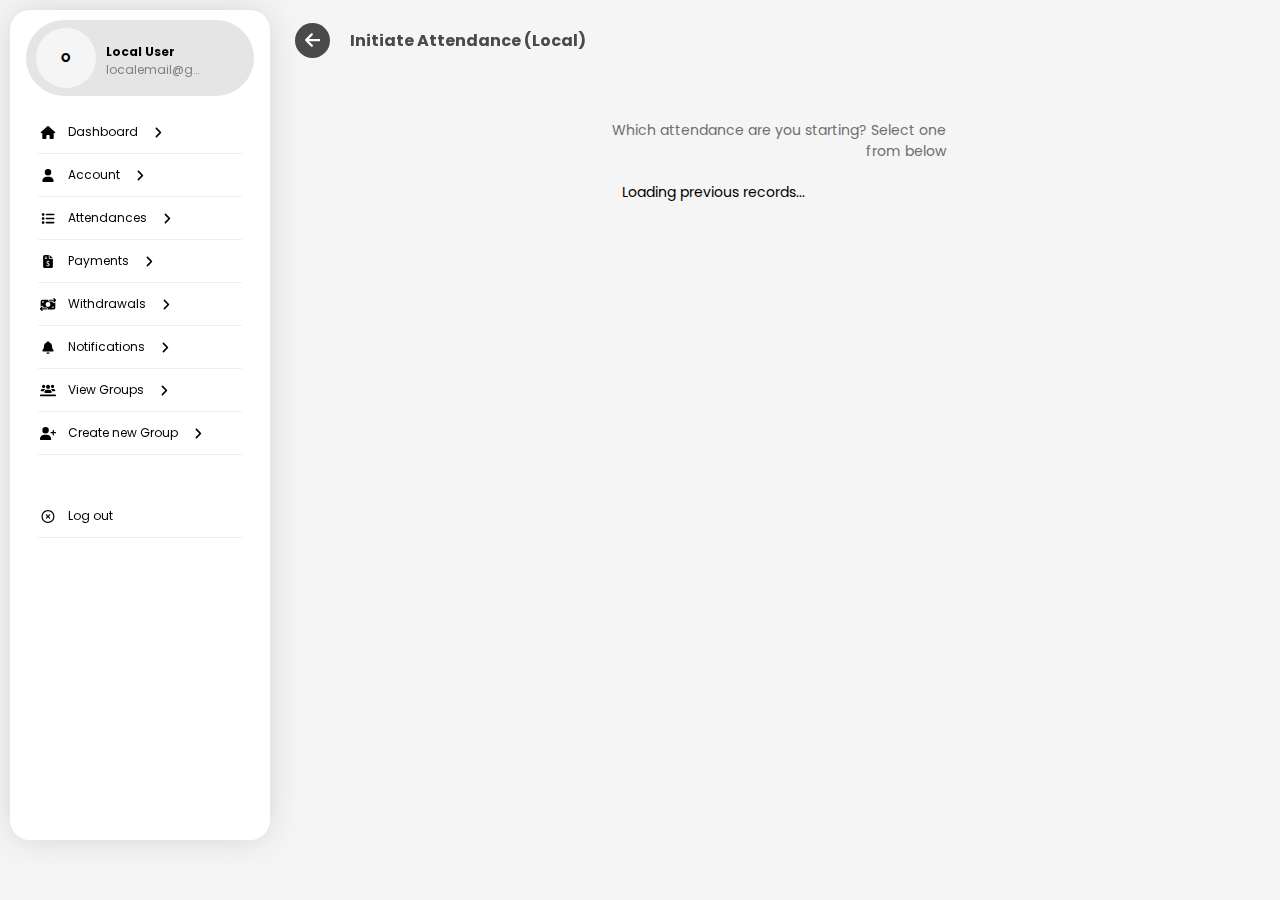
<file: assets/static/initiateattendance.html>
<!DOCTYPE html>
<html lang="en">
<head>
    <meta charset="UTF-8">
    <meta http-equiv="X-UA-Compatible" content="IE=edge">
    <meta name="viewport" content="width=device-width, initial-scale=1.0">

    <title>Initiate Attendance</title>
    <script src="../static/locals/general/script/jquery.js"></script>
    <link rel="stylesheet" href="../static/locals/general/css/utils.css">

    <link rel="stylesheet" href="../static/locals/attendance_data/css/style.css">
    <link rel="stylesheet" href="../static/locals/account/css/style.css">
    <link rel="stylesheet" href="../static/locals/dashboard/css/style.css">

    <link rel="stylesheet" href="../static/locals/createchannel/css/style.css">

</head>
<body>
    <div class="popalertBox">
        <style>
            .popalertBox{
                position: fixed;
                width: 100vw;
                bottom: 60px;
                display: none;
                z-index: 220;
            }
            .popalertBox .mypop{
                width: max-content;
                max-width: 90%;
                margin: 0px auto;
                padding: 10px 20px;
                border-radius: 10px;
                background-color: #343434;
                transition: opacity 0.3s ease-in;
                color: white;
                font-weight: normal;
                font-family: 'Roboto Condensed', sans-serif;
                font-size: 14px;
                letter-spacing: 0.5px;
                opacity:1;
            }
        </style>
        <div class="mypop"></div>
        <script>
            function popAlert(text, live_on){
                $(".popalertBox").css('display', 'block');
                $(".popalertBox .mypop").css('opacity', '1').html(text);
                if (typeof(popSuper) != 'undefined'){
                    clearTimeout(popSuper)
                }
               

                if (!live_on){
                    
                    popSuper = setTimeout(() => {
                        $(".popalertBox .mypop").css('opacity', '0');
                        setTimeout(() => {
                            $(".popalertBox").css('display', 'none');
                        }, 400);
                    }, 2000);
                }else{
                    let obj = {
                        kill:()=>{
                            $(".popalertBox .mypop").css('opacity', '0');
                            $(".popalertBox").css('display', 'none');
                        },
                        text:(text)=>{
                            $(".popalertBox .mypop").css('opacity', '1').html(text);
                        }
                    }
                    return obj
                }
            }
        </script>
    </div>

    <div class="alertsuper" id="alertsuper" style="display: none;">
        <div class="alertbox">
            <div class="head">head</div>
            <div class="text">Text</div>
            <div class="but-hold">
                <div class="actions negative" >Cancel</div>
                <div class="actions positive">Proceed</div>
            </div>
        </div>
        <style>
            .alertsuper{
                position: fixed;
                top: 0px;
                left: 0px;
                z-index: 10;
                width: 100%;
                height: 100vh;                   
                display: flex;
                flex-direction: column;
                justify-content: center;
                backdrop-filter: blur(10px) 
            }

            .alertbox{      
                position: relative;
                top: -5%;              
                width: 80%;
                padding: 10px;
                margin: 0px auto;
                max-height: 70vh;
                overflow-y: scroll;
                max-width: 300px;
                border-radius: 10px;
                box-shadow: 0px 0px 36px -12px grey;
                background-color: #f5f5f5e8;
                backdrop-filter: blur(10px);
            }
            .alertbox .head{
                font-weight: bold;
                text-align: center;
                padding: 10px 0px;
                border-bottom: 1px solid grey;
            }    
            .alertbox .text{
                padding: 20px 10px;
                font-size: 15px;
            }
            .alertbox .but-hold{
                display: flex;
                justify-content: space-around;
            }
            .alertbox .but-hold > :nth-child(n){
                padding: 10px;
                cursor: pointer;
                font-size: 13px;
                font-weight: bold;
                background-color: #f5f5f542;
                border-radius: 10px;
            }
        </style>
        <script>
            function confirmChoice(data){
                // data = {
                    //     head:"Headtect",
                    //     text:text,
                    //     postiveCallback:func,
                    //     negativeCallback:func
                // }
                
                $("#alertsuper").css({"display":'flex'});
                $("#alertsuper .head").text(data.head);
                $("#alertsuper .text").html(data.text);
                
                $("#alertsuper .actions").unbind("click");
                $("#alertsuper .positive").click(() => {
                    $("#alertsuper").css({"display":'none'});
                    data.positiveCallback()
                });
                $("#alertsuper .negative").click(function(){
                    $("#alertsuper").css({"display":'none'});
                    data.negativeCallback();                    
                });
            }
        </script>
    </div>  

    <div class="profileEdit-super dataCollect"   id="dataCollect" style="display: none;">
        <div class="profileEdit">
            <div class="head">Edit Profile</div>
            <div class="head-text"> amet eius at temporibus obcaecati porro deserunt!</div>

            <div class="entries-hold">
                <div class="entries">
                    <div class="">Password</div>
                    <input type="text" value="" placeholder="Enter New Password">
                    <div class="collect_floater">
                        <div class="cf_entry">Entry 1</div>
                        <div class="cf_entry">Entry 1</div>
                    </div>
                </div>
                <div class="entries">
                    <div class="">Password</div>
                    <input type="text" value="" placeholder="Enter New Password">
                </div>
                <div class="entries">
                    <div class="">Password</div>
                    <input type="text" value="" placeholder="Enter New Password">
                </div>
            </div>


            <div class="action">
                <div class="cancel">Cancel</div>
                <div class="proceed">Proceed</div>
            </div>
        </div>
        <style>
            .dataCollect.profileEdit-super{
                position: fixed;
                top: 0px;
                left: 0px;
                z-index: 5;
                width: 100%;
                height: 100vh;
                padding: 20px 0;
                overflow-y: scroll;
                display: flex;
                justify-content: center;
                flex-direction: column;
                backdrop-filter: blur(10px);
            }
            .dataCollect .profileEdit{
                position: relative;
                margin: 20px 0;
                align-self: center;
                width: 80%;
                padding: 15px;
                margin: 0px auto;
                max-width: 300px;
                border-radius: 10px;
                box-shadow: 0px 0px 36px -12px grey;
                background-color: #f5f5f5;
            }
            .dataCollect .entries{
                margin: 10px 0;
                position: relative;
            }
            .dataCollect .entries .keyname{
                padding: 4px 0;
                font-size: 13px;
            }
            .dataCollect .entries .collect_floater{
                position: absolute;
                top: calc(100% + 10px);
                background-color: white;
                border-radius: 5px;
                padding: 10px;
                width: 100%;
                z-index: 2;
                max-height: 150px;
                overflow-y: scroll;
                box-shadow: 0px 4px 15px -5px #0000009e;
            }
            .dataCollect .entries .collect_floater .cf_entry{
                padding: 5px 10px;
                background-color: whitesmoke;
                border-radius: 3px;
                margin-bottom: 5px;
                font-size: 12px;
            }
            .profileEdit > .head{
                padding-bottom: 5px;
                border-bottom: 1px dashed grey;
            }
            .profileEdit >.head-text{
                padding: 10px 0;
                font-size: 14px;
                color: grey;
            }

            .profileEdit .head{
                text-align: center;
                font-weight: bold;
            }
            .profileEdit .entries-hold{
                padding: 5px 0;
                margin: 10px 0;
                font-size: 14px;
            }
            .profileEdit .entries-hold textarea{
                width: 100%;
                height: 120px;
                padding: 10px;
                border: none;
                outline: none;
                border-radius: 5px;

            }


            .profileEdit .entries-hold .head{
                text-align: left;
                padding: 5px 0;
            }
            .entries-hold input{
                border: none;
                border-radius: 6px;
                background-color: white;
                outline: none;
                padding: 10px;
                width: 100%;
            }
            .entries-hold.last{
                border-top: 1px dashed grey;
                padding-top: 20px;
            }
            .profileEdit .action{
                width: calc(100% - 10px);
                margin: 5px 0;
                color: white;
                cursor: pointer;
                display: flex;
                justify-content: flex-end;
            }
            .profileEdit .action div.cancel{
                background-color: whitesmoke;
                color: black;
            }


            .profileEdit .action > :nth-child(n){
                cursor: pointer;
                padding: 5px;
                font-size: 14px;
                color: black;
                font-weight: bold;
                margin-top: 15px;
                width: 30%;
                text-align: center;
                border-radius: 4px;
            }

        </style>
        <script>
            function dataCollect(data){
                // data = {
                //         entryset:[
                //             {name:"Email", required:true, keyname:"email", 'placeholder':"the placeholder"},
                //             {name:"Name", required:false, keyname:"name"},
                //         ],
                //         positiveCallback:()=>{},
                //         negativeCallback:()=>{},
                //         head:"The head",
                //         headtext:"The freaking text that shoulkd be on the head",

                // }

                let app_str = '';
                for (let i = 0; i < data.entryset.length; i++) {
                    const entry = data.entryset[i];
                    let req = entry.required ? "required" : "non"
                    app_str += `<div class="entries" key="${entry.keyname}" class="${i}" reqstat="${req}">
                        <div class="keyname">${entry.name}</div>
                        <input type="${entry.type}" autocomplete="new-password" placeholder="${entry.placeholder?entry.placeholder:"Enter value here"}">
                    </div>`;
                }

                $("#dataCollect .entries-hold").html(app_str);
                for (let i = 0; i < data.entryset.length; i++) {
                    const entry = data.entryset[i];
                    if (entry.option_pairs){
                        $("#dataCollect .entries[key="+entry.keyname+"] input").on('focus', function(){
                            $("#dataCollect .entries[key="+entry.keyname+"]").append()
                            collect_bfs("#dataCollect .entries[key="+entry.keyname+"]", 
                                        "#dataCollect .entries[key="+entry.keyname+"] input",
                                        entry.option_pairs, null, entry.click_callback
                            )
                        })
                        $("#dataCollect .entries[key="+entry.keyname+"] input").blur(function(){
                            setTimeout(() => {
                                $(".collect_floater").remove()
                            }, 300);
                            
                        })
                    }
                }
                $("#dataCollect").css({display:"flex"});
                $("#dataCollect .profileEdit > .head").html(data.head);

                if (data.headtext){
                    $("#dataCollect .profileEdit > .head-text").html(data.headtext).css("display", "block");
                }else{
                    $("#dataCollect .profileEdit > .head-text").text("").css("display", "none");
                }
                $("#dataCollect .action > div").unbind("click");
                $("#dataCollect .proceed").click(() => {
                    let isnotin = false;
                    let isnotin_name = '';
                    let retData = {}
                    $("#dataCollect .entries").each(function(){
                        let rqd_val = $(this).find("input").val();

                        if ($(this).attr("reqstat") == 'required'){
                            if (!isnotin){
                                isnotin = rqd_val == "";
                                isnotin_name =  $(this).find(".keyname").text()
                            }
                        }
                        retData[$(this).attr("key")] = rqd_val

                    });
                    if (isnotin){
                        popAlert(isnotin_name + " is required!");
                        return
                    }
                    $("#dataCollect").css({display:"none"});
                    data.positiveCallback(retData);
                });
                $("#dataCollect .cancel").click(function(){
                    $("#dataCollect").css({display:"none"});
                    data.negativeCallback();
                })

            }
            
            function collect_bfs(parent, collector, pairs, _default, click_callback){  //COLLECTOR'S BUILD FLOAT AND SEARCH FUNC.
                //THIS WILL BUILD THE ELEMENT OBJECT WITH "PAIRS" AND LOAD IT UP IN THE "PARENT"
                //_default is the key:value pair for when the search text is not found
                //CLICK CALL BACK IS CALLED WHEN ANY SEARCH RESULT IS CLICKED
                if (!_default){
                    _default = {"text":""}
                }
                let str = `<div class="collect_floater">
                    ${Object.keys(pairs).map(key=>{
                        return `<div class="cf_entry normal" key="${key}">${key}</div>`
                    }).join("")}
                    ${`<div class="cf_entry default" style="display:none">${_default['text']}</div>`}
                </div>`;
                $(parent).append(str)
                
                let searchFunc = (text)=>{
                    var rgxp = new RegExp(text, "gi");
                    let found = false;
                    Object.keys(pairs).map(function(key){
                        let ktxt =  key+ " - "+ pairs[key]
                        if (ktxt.match(rgxp) !== null){
                            found = true
                            $(`.collect_floater .cf_entry[key='${key}']`).css("display", "block");
                        }else{
                            $(`.collect_floater .cf_entry[key='${key}']`).css("display", "none");
                        }
                    });
                    if (!found){
                        //IF NOTHING IS FOUND, IT WILL hide the pallet
                        $(`.collect_floater`).css("display", "none");
                    }else{
                        $(`.collect_floater`).css("display", "block");
                    }
                }
                //REMOVE ALL LISTENING FUNCTION
                $(collector).unbind('input')
                //LISTEN FOR WHEN AN INPUT WILL BE MADE IN THE INPUT BOX
                $(collector).on('input', function() {
                    let text = $(this).val()        
                    $(collector).attr("key", "_null_");
                    searchFunc(text);
                });
                searchFunc($(collector).val())
                
                $(".collect_floater .cf_entry.normal").click(function(){
                    //THIS IS TO REMOVE THE FLOAT WHEN A CHILD IS CLICKED
                    let key = $(this).attr('key');
                    let val = $(this).text();
                    $(collector).val(val).attr("key", key);
                    $(parent + " .collect_floater").remove()
                    click_callback(val)
                })
                $(".collect_floater .cf_entry.default").click(function(){
                    _default['callback']();
                    $(parent + " .collect_floater").remove()
                })
                
            }
        </script>
    </div>

    <style>
        
        .sel-items-hold{
            width: 65%;
            margin: 10px auto;
            max-height: 60vh;
            overflow-y: scroll;
        }
        .sel-items{
            text-align: center;
            background-color: #656565;
            border-radius: 5px;
            color: white;
            margin: 10px 0;
            width: 100%;
            font-size: 13px;
            padding: 10px 5px;
        }
        .sel-items span{
            font-size: 11px; 
            color: rgb(241, 241, 241);
        }
        .headtexthold{
            width:70%;
            margin: 20px auto;
            color: #6e6e6e;
            text-align: right;
            font-size: 14px;
        }
        .editbox{
            margin-bottom: 0px;
        }

    </style>

    <section class="inner flex main-content">
        <section class="subhold">
            <!-- Head Nav -->
            <div class="top-nav">
                <div class="arrow c-vert" id="page-back-button">
                    <svg xmlns="http://www.w3.org/2000/svg" viewBox="0 0 448 512"><!--! Font Awesome Pro 6.2.1 by @fontawesome - https://fontawesome.com License - https://fontawesome.com/license (Commercial License) Copyright 2022 Fonticons, Inc. --><path d="M9.4 233.4c-12.5 12.5-12.5 32.8 0 45.3l160 160c12.5 12.5 32.8 12.5 45.3 0s12.5-32.8 0-45.3L109.2 288 416 288c17.7 0 32-14.3 32-32s-14.3-32-32-32l-306.7 0L214.6 118.6c12.5-12.5 12.5-32.8 0-45.3s-32.8-12.5-45.3 0l-160 160z"/></svg>
                </div>
                <span class="c-vert">
                    Initiate Attendance (Local)                    
                </span>      
                <script>$("#page-back-button").click(()=>{history.back()})</script>
            </div>

            <!-- Content -->
            <section class="content-area">
                
                <div class="editsuper">
                    <div class="invitecontrol">
                        <div class="entry reject" style="right: 120px; background-color: red;">Reject</div>
                        <div class="entry accept">Accept</div>    
                        <div class="entry exit" style="top: -73px; background-color: red; bottom: unset;z-index: 100;">Exit Poll</div>    
                        <style>
                            .invitecontrol{
                                width:100%;
                                position: relative;
                            }
                            .invitecontrol .entry{
                                padding: 5px 10px;
                                border-radius: 5px;
                                position: absolute;
                                right: 0px;
                                bottom: 0px;
                                text-align: center;
                                color: white;
                                width: 100px;
                                background-color: green;
                                display: none;
                            }
                        </style>
                    </div>
                    <input id="attendance_code" type="text" style="display: none;" value="attendance_code">

                    
                    <style>
                        .createchannel{
                            display: flex;
                            flex-direction: column;
                            align-items: flex-end;
                            bottom: -90px;
                            justify-content: right;
                            position: absolute;
                            right: 0px;
                            width: 100%;
                            max-width: 320px;
                            background-color: #ddddddde;
                            border-radius: 10px;
                            backdrop-filter: blur(1px);
                            z-index: 2;
                        }
                        .createchannel span{
                            font-size: 14px;
                            font-weight: normal;
                            color: #0d0d2d;
                        }
                        .createchannel span svg{
                            fill: rgb(22 22 79);
                        }
                        .createchannel .hold{
                            margin: 10px auto;
                            box-shadow: unset;
                            background-color:#e0e0e0;
                            cursor:pointer;
                            width: 90%;
                            padding: 7px;
                            max-width: unset;
                            min-width: max-content;
                        }
                        .coverage{
                            width: 100vw;
                            height: 150vh;
                            background-color: rgba(255, 255, 255, 0);
                            position: absolute;
                            left: 0;
                            bottom: -50vh;
                            z-index: 1;
                        }
                        .selector .profileEdit .entries-hold{
                            margin: 0;
                        }
                        .selector .selectmore{
                            max-height: 100px;
                            overflow: scroll;
                        }
                        .selector .recent{
                            margin: 8px 5px;
                            outline: 2px solid gainsboro;
                            border-radius: 2px;
                            background-color: gainsboro;
                            text-align: center;
                            padding: 10px;
                            transition: outline 0.3s ease;
                        }
                        .selector .recent.selected{
                            outline: 2px solid #0d5a0d;
                        }

                        .selector .inputhold{
                            position: relative;
                            margin-top: 4px;
                            overflow: hidden;
                            border-radius: 6px;
                        }
                        .inputhold .addsimple{
                            position: absolute;
                            width: 30px;
                            height: 100%;
                            right: 0;
                            top: 0;
                            text-align: center;
                            cursor: pointer;
                            background-color: rgba(0, 0, 0, 0.493);
                        }
                        .inputhold .addsimple svg{
                            height: 14px;
                            fill: beige;
                        }

                    </style>



                    <div class="reactport" for="InitiateAttendance" id="InitiateAttendance" style="position: relative; margin-bottom: 80px;"></div>
                </div>

            </section>
            
        </section>
    </section>
    <section class="nav-tab c-vert">
        <div class="super-hold">
            <div class="cancel">
                <svg style="height: 15px;" xmlns="http://www.w3.org/2000/svg" viewBox="0 0 320 512"><!--! Font Awesome Pro 6.3.0 by @fontawesome - https://fontawesome.com License - https://fontawesome.com/license (Commercial License) Copyright 2023 Fonticons, Inc. --><path d="M310.6 150.6c12.5-12.5 12.5-32.8 0-45.3s-32.8-12.5-45.3 0L160 210.7 54.6 105.4c-12.5-12.5-32.8-12.5-45.3 0s-12.5 32.8 0 45.3L114.7 256 9.4 361.4c-12.5 12.5-12.5 32.8 0 45.3s32.8 12.5 45.3 0L160 301.3 265.4 406.6c12.5 12.5 32.8 12.5 45.3 0s12.5-32.8 0-45.3L205.3 256 310.6 150.6z"/></svg>                    
            </div>
            <div class="userpack c-vert">
                <!-- <img src="../static/dashboard/img/user.png" alt=""> -->
                <div class="details-hold">
                    <div class="initial-hold c-vert">O</div>
                    <div class="subdet c-vert">
                        <span class="name __to_load c-vert preventOverflow" item="name">Local User</span>
                        <span class="mail __to_load preventOverflow" item="email">localemail@gmail.com</span>
                    </div>
                </div>
            </div>

            <div class="nav-itempack">
                <div class="nav-item" redir="/dashboard">
                    <span class="svghold c-vert">
                        <svg xmlns="http://www.w3.org/2000/svg" height="1em" viewBox="0 0 576 512"><!--! Font Awesome Free 6.4.2 by @fontawesome - https://fontawesome.com License - https://fontawesome.com/license (Commercial License) Copyright 2023 Fonticons, Inc. --><path d="M575.8 255.5c0 18-15 32.1-32 32.1h-32l.7 160.2c0 2.7-.2 5.4-.5 8.1V472c0 22.1-17.9 40-40 40H456c-1.1 0-2.2 0-3.3-.1c-1.4 .1-2.8 .1-4.2 .1H416 392c-22.1 0-40-17.9-40-40V448 384c0-17.7-14.3-32-32-32H256c-17.7 0-32 14.3-32 32v64 24c0 22.1-17.9 40-40 40H160 128.1c-1.5 0-3-.1-4.5-.2c-1.2 .1-2.4 .2-3.6 .2H104c-22.1 0-40-17.9-40-40V360c0-.9 0-1.9 .1-2.8V287.6H32c-18 0-32-14-32-32.1c0-9 3-17 10-24L266.4 8c7-7 15-8 22-8s15 2 21 7L564.8 231.5c8 7 12 15 11 24z"/></svg>                    </span>
                    <span class="ttl">Dashboard</span>
                    <span class="svghold c-vert">
                        <svg  xmlns="http://www.w3.org/2000/svg" viewBox="0 0 256 512"><!--! Font Awesome Pro 6.3.0 by @fontawesome - https://fontawesome.com License - https://fontawesome.com/license (Commercial License) Copyright 2023 Fonticons, Inc. --><path d="M246.6 233.4c12.5 12.5 12.5 32.8 0 45.3l-160 160c-12.5 12.5-32.8 12.5-45.3 0s-12.5-32.8 0-45.3L178.7 256 41.4 118.6c-12.5-12.5-12.5-32.8 0-45.3s32.8-12.5 45.3 0l160 160z"/></svg>
                    </span>
                </div>
                <div class="nav-item" redir="/account">
                    <span class="svghold c-vert">
                        <svg xmlns="http://www.w3.org/2000/svg" height="1em" viewBox="0 0 448 512"><!--! Font Awesome Free 6.4.2 by @fontawesome - https://fontawesome.com License - https://fontawesome.com/license (Commercial License) Copyright 2023 Fonticons, Inc. --><path d="M224 256A128 128 0 1 0 224 0a128 128 0 1 0 0 256zm-45.7 48C79.8 304 0 383.8 0 482.3C0 498.7 13.3 512 29.7 512H418.3c16.4 0 29.7-13.3 29.7-29.7C448 383.8 368.2 304 269.7 304H178.3z"/></svg>
                    </span>
                    <span class="ttl">Account</span>
                    <span class="svghold c-vert">
                        <svg  xmlns="http://www.w3.org/2000/svg" viewBox="0 0 256 512"><!--! Font Awesome Pro 6.3.0 by @fontawesome - https://fontawesome.com License - https://fontawesome.com/license (Commercial License) Copyright 2023 Fonticons, Inc. --><path d="M246.6 233.4c12.5 12.5 12.5 32.8 0 45.3l-160 160c-12.5 12.5-32.8 12.5-45.3 0s-12.5-32.8 0-45.3L178.7 256 41.4 118.6c-12.5-12.5-12.5-32.8 0-45.3s32.8-12.5 45.3 0l160 160z"/></svg>
                    </span>
                </div>
                <div class="nav-item limited" to="member rep" redir="/allattendances">
                    <span class="svghold c-vert">
                        <svg xmlns="http://www.w3.org/2000/svg" viewBox="0 0 512 512"><!--! Font Awesome Pro 6.3.0 by @fontawesome - https://fontawesome.com License - https://fontawesome.com/license (Commercial License) Copyright 2023 Fonticons, Inc. --><path d="M40 48C26.7 48 16 58.7 16 72v48c0 13.3 10.7 24 24 24H88c13.3 0 24-10.7 24-24V72c0-13.3-10.7-24-24-24H40zM192 64c-17.7 0-32 14.3-32 32s14.3 32 32 32H480c17.7 0 32-14.3 32-32s-14.3-32-32-32H192zm0 160c-17.7 0-32 14.3-32 32s14.3 32 32 32H480c17.7 0 32-14.3 32-32s-14.3-32-32-32H192zm0 160c-17.7 0-32 14.3-32 32s14.3 32 32 32H480c17.7 0 32-14.3 32-32s-14.3-32-32-32H192zM16 232v48c0 13.3 10.7 24 24 24H88c13.3 0 24-10.7 24-24V232c0-13.3-10.7-24-24-24H40c-13.3 0-24 10.7-24 24zM40 368c-13.3 0-24 10.7-24 24v48c0 13.3 10.7 24 24 24H88c13.3 0 24-10.7 24-24V392c0-13.3-10.7-24-24-24H40z"/></svg>
                    </span>
                    <span class="ttl">Attendances</span>
                    <span class="svghold c-vert">
                        <svg  xmlns="http://www.w3.org/2000/svg" viewBox="0 0 256 512"><!--! Font Awesome Pro 6.3.0 by @fontawesome - https://fontawesome.com License - https://fontawesome.com/license (Commercial License) Copyright 2023 Fonticons, Inc. --><path d="M246.6 233.4c12.5 12.5 12.5 32.8 0 45.3l-160 160c-12.5 12.5-32.8 12.5-45.3 0s-12.5-32.8 0-45.3L178.7 256 41.4 118.6c-12.5-12.5-12.5-32.8 0-45.3s32.8-12.5 45.3 0l160 160z"/></svg>
                    </span>
                </div>
                <div class="nav-item limited" to="member rep" redir="/allpayments">
                    <span class="svghold c-vert">
                        <svg xmlns="http://www.w3.org/2000/svg" viewBox="0 0 384 512"><!--! Font Awesome Pro 6.3.0 by @fontawesome - https://fontawesome.com License - https://fontawesome.com/license (Commercial License) Copyright 2023 Fonticons, Inc. --><path d="M64 0C28.7 0 0 28.7 0 64V448c0 35.3 28.7 64 64 64H320c35.3 0 64-28.7 64-64V160H256c-17.7 0-32-14.3-32-32V0H64zM256 0V128H384L256 0zM64 80c0-8.8 7.2-16 16-16h64c8.8 0 16 7.2 16 16s-7.2 16-16 16H80c-8.8 0-16-7.2-16-16zm0 64c0-8.8 7.2-16 16-16h64c8.8 0 16 7.2 16 16s-7.2 16-16 16H80c-8.8 0-16-7.2-16-16zm128 72c8.8 0 16 7.2 16 16v17.3c8.5 1.2 16.7 3.1 24.1 5.1c8.5 2.3 13.6 11 11.3 19.6s-11 13.6-19.6 11.3c-11.1-3-22-5.2-32.1-5.3c-8.4-.1-17.4 1.8-23.6 5.5c-5.7 3.4-8.1 7.3-8.1 12.8c0 3.7 1.3 6.5 7.3 10.1c6.9 4.1 16.6 7.1 29.2 10.9l.5 .1 0 0 0 0c11.3 3.4 25.3 7.6 36.3 14.6c12.1 7.6 22.4 19.7 22.7 38.2c.3 19.3-9.6 33.3-22.9 41.6c-7.7 4.8-16.4 7.6-25.1 9.1V440c0 8.8-7.2 16-16 16s-16-7.2-16-16V422.2c-11.2-2.1-21.7-5.7-30.9-8.9l0 0c-2.1-.7-4.2-1.4-6.2-2.1c-8.4-2.8-12.9-11.9-10.1-20.2s11.9-12.9 20.2-10.1c2.5 .8 4.8 1.6 7.1 2.4l0 0 0 0 0 0c13.6 4.6 24.6 8.4 36.3 8.7c9.1 .3 17.9-1.7 23.7-5.3c5.1-3.2 7.9-7.3 7.8-14c-.1-4.6-1.8-7.8-7.7-11.6c-6.8-4.3-16.5-7.4-29-11.2l-1.6-.5 0 0c-11-3.3-24.3-7.3-34.8-13.7c-12-7.2-22.6-18.9-22.7-37.3c-.1-19.4 10.8-32.8 23.8-40.5c7.5-4.4 15.8-7.2 24.1-8.7V232c0-8.8 7.2-16 16-16z"/></svg>
                    </span>
                    <span class="ttl">Payments</span>
                    <span class="svghold c-vert">
                        <svg  xmlns="http://www.w3.org/2000/svg" viewBox="0 0 256 512"><!--! Font Awesome Pro 6.3.0 by @fontawesome - https://fontawesome.com License - https://fontawesome.com/license (Commercial License) Copyright 2023 Fonticons, Inc. --><path d="M246.6 233.4c12.5 12.5 12.5 32.8 0 45.3l-160 160c-12.5 12.5-32.8 12.5-45.3 0s-12.5-32.8 0-45.3L178.7 256 41.4 118.6c-12.5-12.5-12.5-32.8 0-45.3s32.8-12.5 45.3 0l160 160z"/></svg>
                    </span>
                </div>
                <div class="nav-item limited" to="member rep" redir="/withdrawals">
                    <span class="svghold c-vert">
                        <svg xmlns="http://www.w3.org/2000/svg" height="1em" viewBox="0 0 640 512"><!--! Font Awesome Free 6.4.2 by @fontawesome - https://fontawesome.com License - https://fontawesome.com/license (Commercial License) Copyright 2023 Fonticons, Inc. --><path d="M535 41c-9.4-9.4-9.4-24.6 0-33.9s24.6-9.4 33.9 0l64 64c4.5 4.5 7 10.6 7 17s-2.5 12.5-7 17l-64 64c-9.4 9.4-24.6 9.4-33.9 0s-9.4-24.6 0-33.9l23-23L384 112c-13.3 0-24-10.7-24-24s10.7-24 24-24l174.1 0L535 41zM105 377l-23 23L256 400c13.3 0 24 10.7 24 24s-10.7 24-24 24L81.9 448l23 23c9.4 9.4 9.4 24.6 0 33.9s-24.6 9.4-33.9 0L7 441c-4.5-4.5-7-10.6-7-17s2.5-12.5 7-17l64-64c9.4-9.4 24.6-9.4 33.9 0s9.4 24.6 0 33.9zM96 64H337.9c-3.7 7.2-5.9 15.3-5.9 24c0 28.7 23.3 52 52 52l117.4 0c-4 17 .6 35.5 13.8 48.8c20.3 20.3 53.2 20.3 73.5 0L608 169.5V384c0 35.3-28.7 64-64 64H302.1c3.7-7.2 5.9-15.3 5.9-24c0-28.7-23.3-52-52-52l-117.4 0c4-17-.6-35.5-13.8-48.8c-20.3-20.3-53.2-20.3-73.5 0L32 342.5V128c0-35.3 28.7-64 64-64zm64 64H96v64c35.3 0 64-28.7 64-64zM544 320c-35.3 0-64 28.7-64 64h64V320zM320 352a96 96 0 1 0 0-192 96 96 0 1 0 0 192z"/></svg>
                    </span>
                    <span class="ttl">Withdrawals</span>
                    <span class="svghold c-vert">
                        <svg  xmlns="http://www.w3.org/2000/svg" viewBox="0 0 256 512"><!--! Font Awesome Pro 6.3.0 by @fontawesome - https://fontawesome.com License - https://fontawesome.com/license (Commercial License) Copyright 2023 Fonticons, Inc. --><path d="M246.6 233.4c12.5 12.5 12.5 32.8 0 45.3l-160 160c-12.5 12.5-32.8 12.5-45.3 0s-12.5-32.8 0-45.3L178.7 256 41.4 118.6c-12.5-12.5-12.5-32.8 0-45.3s32.8-12.5 45.3 0l160 160z"/></svg>
                    </span>
                </div>
                
                <div class="nav-item" redir="/notifications">
                    <span class="svghold c-vert">
                        <svg xmlns="http://www.w3.org/2000/svg" viewBox="0 0 448 512"><!--! Font Awesome Pro 6.3.0 by @fontawesome - https://fontawesome.com License - https://fontawesome.com/license (Commercial License) Copyright 2023 Fonticons, Inc. --><path d="M224 0c-17.7 0-32 14.3-32 32V51.2C119 66 64 130.6 64 208v18.8c0 47-17.3 92.4-48.5 127.6l-7.4 8.3c-8.4 9.4-10.4 22.9-5.3 34.4S19.4 416 32 416H416c12.6 0 24-7.4 29.2-18.9s3.1-25-5.3-34.4l-7.4-8.3C401.3 319.2 384 273.9 384 226.8V208c0-77.4-55-142-128-156.8V32c0-17.7-14.3-32-32-32zm45.3 493.3c12-12 18.7-28.3 18.7-45.3H224 160c0 17 6.7 33.3 18.7 45.3s28.3 18.7 45.3 18.7s33.3-6.7 45.3-18.7z"/></svg>
                    </span>
                    <span class="ttl">Notifications</span>
                    <span class="svghold c-vert">
                        <svg  xmlns="http://www.w3.org/2000/svg" viewBox="0 0 256 512"><!--! Font Awesome Pro 6.3.0 by @fontawesome - https://fontawesome.com License - https://fontawesome.com/license (Commercial License) Copyright 2023 Fonticons, Inc. --><path d="M246.6 233.4c12.5 12.5 12.5 32.8 0 45.3l-160 160c-12.5 12.5-32.8 12.5-45.3 0s-12.5-32.8 0-45.3L178.7 256 41.4 118.6c-12.5-12.5-12.5-32.8 0-45.3s32.8-12.5 45.3 0l160 160z"/></svg>
                    </span>
                </div>
                <div class="nav-item" redir="/viewgroups">
                    <span class="svghold c-vert">
                        <svg xmlns="http://www.w3.org/2000/svg" viewBox="0 0 640 512"><!--! Font Awesome Pro 6.4.0 by @fontawesome - https://fontawesome.com License - https://fontawesome.com/license (Commercial License) Copyright 2023 Fonticons, Inc. --><path d="M211.2 96a64 64 0 1 0 -128 0 64 64 0 1 0 128 0zM32 256c0 17.7 14.3 32 32 32h85.6c10.1-39.4 38.6-71.5 75.8-86.6c-9.7-6-21.2-9.4-33.4-9.4H96c-35.3 0-64 28.7-64 64zm461.6 32H576c17.7 0 32-14.3 32-32c0-35.3-28.7-64-64-64H448c-11.7 0-22.7 3.1-32.1 8.6c38.1 14.8 67.4 47.3 77.7 87.4zM391.2 226.4c-6.9-1.6-14.2-2.4-21.6-2.4h-96c-8.5 0-16.7 1.1-24.5 3.1c-30.8 8.1-55.6 31.1-66.1 60.9c-3.5 10-5.5 20.8-5.5 32c0 17.7 14.3 32 32 32h224c17.7 0 32-14.3 32-32c0-11.2-1.9-22-5.5-32c-10.8-30.7-36.8-54.2-68.9-61.6zM563.2 96a64 64 0 1 0 -128 0 64 64 0 1 0 128 0zM321.6 192a80 80 0 1 0 0-160 80 80 0 1 0 0 160zM32 416c-17.7 0-32 14.3-32 32s14.3 32 32 32H608c17.7 0 32-14.3 32-32s-14.3-32-32-32H32z"/></svg>
                    </span>
                    <span class="ttl">View Groups</span>
                    <span class="svghold c-vert">
                        <svg  xmlns="http://www.w3.org/2000/svg" viewBox="0 0 256 512"><!--! Font Awesome Pro 6.3.0 by @fontawesome - https://fontawesome.com License - https://fontawesome.com/license (Commercial License) Copyright 2023 Fonticons, Inc. --><path d="M246.6 233.4c12.5 12.5 12.5 32.8 0 45.3l-160 160c-12.5 12.5-32.8 12.5-45.3 0s-12.5-32.8 0-45.3L178.7 256 41.4 118.6c-12.5-12.5-12.5-32.8 0-45.3s32.8-12.5 45.3 0l160 160z"/></svg>
                    </span>
                </div>

                <div class="nav-item" redir="/creategroup">
                    <span class="svghold c-vert">
                        <svg xmlns="http://www.w3.org/2000/svg" viewBox="0 0 640 512"><!--! Font Awesome Pro 6.4.0 by @fontawesome - https://fontawesome.com License - https://fontawesome.com/license (Commercial License) Copyright 2023 Fonticons, Inc. --><path d="M96 128a128 128 0 1 1 256 0A128 128 0 1 1 96 128zM0 482.3C0 383.8 79.8 304 178.3 304h91.4C368.2 304 448 383.8 448 482.3c0 16.4-13.3 29.7-29.7 29.7H29.7C13.3 512 0 498.7 0 482.3zM504 312V248H440c-13.3 0-24-10.7-24-24s10.7-24 24-24h64V136c0-13.3 10.7-24 24-24s24 10.7 24 24v64h64c13.3 0 24 10.7 24 24s-10.7 24-24 24H552v64c0 13.3-10.7 24-24 24s-24-10.7-24-24z"/></svg>
                    </span>
                    <span class="ttl">Create new Group</span>
                    <span class="svghold c-vert">
                        <svg  xmlns="http://www.w3.org/2000/svg" viewBox="0 0 256 512"><!--! Font Awesome Pro 6.3.0 by @fontawesome - https://fontawesome.com License - https://fontawesome.com/license (Commercial License) Copyright 2023 Fonticons, Inc. --><path d="M246.6 233.4c12.5 12.5 12.5 32.8 0 45.3l-160 160c-12.5 12.5-32.8 12.5-45.3 0s-12.5-32.8 0-45.3L178.7 256 41.4 118.6c-12.5-12.5-12.5-32.8 0-45.3s32.8-12.5 45.3 0l160 160z"/></svg>
                    </span>
                </div>
                
            </div>

            <div class="nav-itempack" style="margin-top: 40px">
                <div class="nav-item" id="db-logout">
                    <span class="svghold c-vert">
                        <svg xmlns="http://www.w3.org/2000/svg" viewBox="0 0 512 512"><!--! Font Awesome Pro 6.3.0 by @fontawesome - https://fontawesome.com License - https://fontawesome.com/license (Commercial License) Copyright 2023 Fonticons, Inc. --><path d="M175 175C184.4 165.7 199.6 165.7 208.1 175L255.1 222.1L303 175C312.4 165.7 327.6 165.7 336.1 175C346.3 184.4 346.3 199.6 336.1 208.1L289.9 255.1L336.1 303C346.3 312.4 346.3 327.6 336.1 336.1C327.6 346.3 312.4 346.3 303 336.1L255.1 289.9L208.1 336.1C199.6 346.3 184.4 346.3 175 336.1C165.7 327.6 165.7 312.4 175 303L222.1 255.1L175 208.1C165.7 199.6 165.7 184.4 175 175V175zM512 256C512 397.4 397.4 512 256 512C114.6 512 0 397.4 0 256C0 114.6 114.6 0 256 0C397.4 0 512 114.6 512 256zM256 48C141.1 48 48 141.1 48 256C48 370.9 141.1 464 256 464C370.9 464 464 370.9 464 256C464 141.1 370.9 48 256 48z"/></svg>                            </span>
                    </span>
                    <span class="ttl">Log out</span>
                </div>
            </div>
            
        </div>
        
    </section>
    <script>
        try {
            let requestHandle = (data)=>{
                axios({
                    method: 'POST',
                    url: data['url'],
                    headers: {
                        'Cache-Control': 'no-cache',
                        'Pragma': 'no-cache',
                        "X-CSRFToken" : $("input[name='csrfmiddlewaretoken']").val()
                    },
                    data:data['data']
                })
                .then(response => {
                    data['callback'](response)
                })
                .catch(error => {
                    alert(error)
                    console.error(error)
                })
            }
            $(".search").click(function(){  
                alert("Checking request")
                requestHandle({
                    url:'https://oneklass.oauife.edu.ng/api/open/class/fetch',
                    data:{
                        fetchset:[],
                        fetchpair:{
                            id__gt:0
                        },
                    },
                    callback:(response)=>{
                        alert(response)
                        alert(JSON.stringify(response))
                    },
                })
                
            })

        } catch (error) {
            alert(error)
            
        }
        
    </script>

    <!-- Loads up the side bar data -->
    <script src="../static/locals/general/script/generalscript.js"></script>   
    
    <script src="../static/locals/initiateattendance/script/script.js"></script>
    <script src="../static/locals/builds/attendance/InitiateAttendance.js"></script>
    <script src="../static/locals/general/script/noti_listener.js"></script>
</body>

</html>
</file>
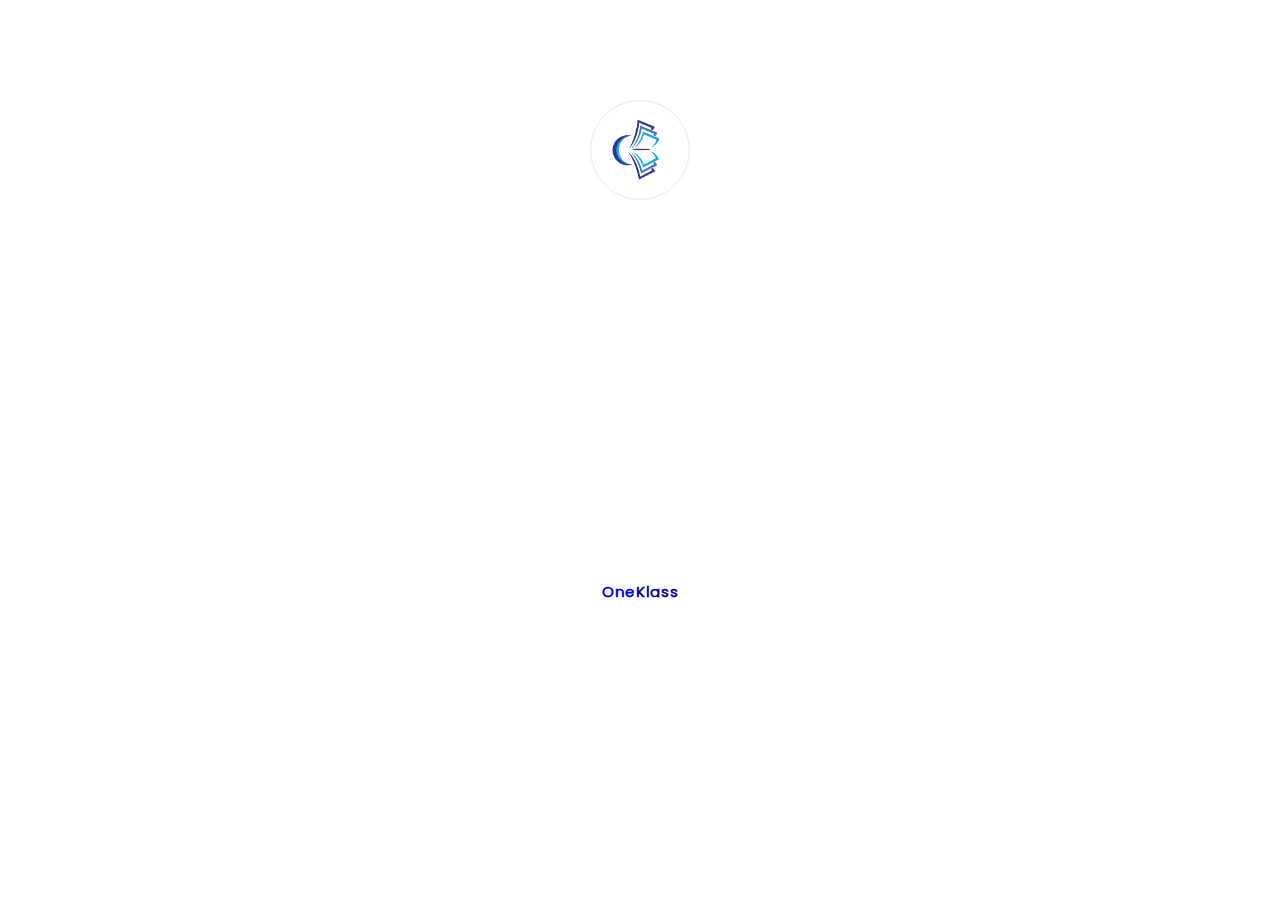
<file: assets/static/splash.html>
<!DOCTYPE html>
<html lang="en">
<head>
    <meta charset="UTF-8">
    <meta name="viewport" content="width=device-width, initial-scale=1.0">
    <title>Splash  </title>
    <link rel="stylesheet" href="../static/locals/splash/style.css">
    <link rel="stylesheet" href="../static/locals/general/css/utils.css">
</head>
<body>
    <div class="logo-hold">
        <div class="logo l2" id="logo2">
            <img src="../static/locals/splash/images/oaulogo.jpg" alt="">
        </div>
        <div class="logo l1" id="logo1">
            <img src="../static/locals/splash/images/oneklass.png" alt="">
        </div>
    </div>
    <div class="super-text-hold">
        <div class="text-hold">
            <div class="text t1" id="t1">One<span>Klass</span></div>
            <div class="text t2" id="t2"><span>@ </span>Obafemi Awolowo University</div>
            <div class="text copyright" id="cpr"> <span>&copy</span> 2023</div>
        </div>
    </div>
    <script>
        setTimeout(() => {
            document.getElementById("t1").style.top = "-50px";
            document.getElementById("t2").style.opacity = "1";
            document.getElementById("cpr").style.opacity = "1";
            document.getElementById("logo1").style.left = "calc(50% - 110px)";
            document.getElementById("logo2").style.left = "calc(50% + 10px)";
            document.getElementById("logo2").style.opacity = "1";
        }, 1500);
        
    </script>
    
</body>
</html>
</file>
<file: assets/static/locals/general/css/utils.css>
/* latin */
  @font-face {
    font-family: 'Poppins';
    font-style: normal;
    font-weight: 400;
    font-display: swap;
    src: url(../fonts/poppins.woff2) format('woff2');
    unicode-range: U+0000-00FF, U+0131, U+0152-0153, U+02BB-02BC, U+02C6, U+02DA, U+02DC, U+0304, U+0308, U+0329, U+2000-206F, U+2074, U+20AC, U+2122, U+2191, U+2193, U+2212, U+2215, U+FEFF, U+FFFD;
  }
  @font-face {
    font-family: 'Roboto Condensed';
    font-style: normal;
    font-weight: 400;
    font-display: swap;
    src: url(../fonts/roboto.woff2) format('woff2');
    unicode-range: U+0000-00FF, U+0131, U+0152-0153, U+02BB-02BC, U+02C6, U+02DA, U+02DC, U+0304, U+0308, U+0329, U+2000-206F, U+2074, U+20AC, U+2122, U+2191, U+2193, U+2212, U+2215, U+FEFF, U+FFFD;
  }
  
  body, *{
    /* font-family: 'Raleway', sans-serif; */
    margin: 0px;
    padding: 0px;
    box-sizing: border-box;
    font-family: "Poppins", sans-serif;
    -webkit-user-select: none; /* Safari */
    -ms-user-select: none; /* IE 10 and IE 11 */
    user-select: none; /* Standard syntax */
    -webkit-tap-highlight-color: rgba(128, 128, 128, 0);
}
.inner {
    width: 100%;
    flex-direction: column;
    align-items: stretch;
    position: relative;
    overflow-x: hidden;
    margin-bottom: 40px;
}
.inner .subhold {
    width: 100%;
    transition: margin-left 0.6s ease;
    position: relative;
}
svg{
    height: 13px;
}
button{
    outline: none;
}

.c-vert{
    display: flex;
    flex-direction: column;
    justify-content: center;
}
.top-nav {
    height: 80px;
    display: flex;
    padding: 25px 10px;
    position: relative;
    z-index: 100;
}
.top-nav .arrow {
    margin: 0 20px 0 10px;
    align-self: center;
    width: 35px;
    height: 35px;
    background-color: #4a4a4a;
    border-radius: 50%;
}
.top-nav .arrow svg{
    height: 18px;
    fill: white;
    display: flex;
    margin: 0px auto;
}
.top-nav span{
    font-size: 16px;
    text-align: center;
    font-weight: bold;
    color:#4a4a4a;
}

.hidescroll::-webkit-scrollbar {
    display: none;
  }
    .preventOverflow{
        white-space: nowrap;
        overflow: hidden;
        text-overflow: ellipsis;
    } 
  
  /* no scrollbar for IE, Edge and Firefox */
  .hidescroll {
    -ms-overflow-style: none;  /* IE and Edge */
    scrollbar-width: none;  /* Firefox */
  }  

  .hide{
    display: none;
  }

  .nocolor-click{
    -webkit-tap-highlight-color: transparent;
  }


  .content-area{
    width: 100%;
  }
  .content-area .reactport{
    width: 100%;
  }

  /* Navigation */
  .nav-tab{
    position:fixed;
    top: 0px;
    opacity: 0;
    left: -100%;
    width: 280px;
    padding: 10px;
    transition: all 0.4s ease-out;
    height: calc(100vh - 50px);
    }
    .nav-tab .super-hold{
        background-color: white;
        width: 100%;
        box-shadow: 0px 0px 34px -4px #cdcdcd;
        border-radius: 20px;
        height: 100%;
        overflow-y: scroll;
        padding: 10px;
        position: relative;
        font-size: 12px;
    }
    .nav-tab .super-hold .cancel{
        position: absolute;
        right: 35px;
        top: 40px;
    }   
    .nav-tab .super-hold .userpack{
        width: 95%;
        margin: 0px auto;
        border-radius: 51px;
        padding: 8px 10px;
        background-color: #e5e5e5;
    }
    .nav-tab .super-hold .userpack .details-hold{
        display: flex;
    }

    .nav-tab .super-hold .userpack .initial-hold{
        height: 60px;
        min-width: 60px;
        background-color: whitesmoke;
        text-align: center;
        border-radius: 100%;
        margin-right: 10px;
        font-weight: bold;
    }
    .nav-tab .super-hold .userpack .subdet{
        width: 100px;
    }

    .nav-tab .super-hold .userpack .name{
        font-weight: bold;
        margin-top: 5px;
    }
    .nav-tab .super-hold .userpack .mail{
        color: grey;
    }
    .nav-tab .super-hold .nav-itempack{
        width: 85%;
        margin: 15px auto 30px auto;
    }
    .nav-tab .super-hold .abs{
        position: absolute;
        bottom: 0px;
        width: calc(100% - 20px);
        color: grey;
    }

    .nav-item{
        cursor:pointer
    }
    .nav-item svg{
        height: 13px;
        fill: inherit;
    }

    .nav-tab .super-hold .nav-item{
        padding: 12px 0;
        border-bottom: 1px solid rgb(238, 238, 238);
        display: flex;
        cursor:pointer;
    }
    .nav-tab .super-hold .nav-item .svghold{
        width: 20px;
    }
    
    .nav-tab .super-hold .nav-item > :nth-child(n){
        margin-right: 10px;
    }


    .foot{
      background-color: whitesmoke;
      position: fixed;
      bottom: 0px;
      border-top: 1px solid #c9c9c9;
      width: 100%;
      height: 50px;
      z-index: 11;
  }
  .foot .icon-flex{
      display: flex;
      flex-wrap:wrap;
      align-items: center;
      padding:10px;
      justify-content:space-around
  }

  .foot .icon-flex .s-hold{
      padding: 7px 15px;
      border-radius: 10px;
  }

  .icon-flex svg{
      width: 1.5rem;
      fill: grey;
  }
  .icon-flex ._attendance{
      position: relative;
  }
  .icon-flex ._attendance .notice{
      position: absolute;
      height: 10px;
      display: none;
      width: 10px;
      border-radius: 50%;
      top: 0;
      right: calc(50% - 14px);
      animation-name: opacity_switch;
      animation-duration: 1s;
      background-color: red;
      animation-iteration-count: 5;
  }
  @keyframes opacity_switch {
      0%   {opacity:0;}
      50%   {opacity:1;}
      100% {opacity:0;}
  }

  @media screen and (min-width: 600px) {
    section.nav-tab{
        opacity: 1;
        display: block;
        left: 0;
        right: unset;
        width: 280px;
        padding: 10px;
    }
    .inner .subhold {
        width: calc(100% - 275px) !important;
        margin-left: 275px;
    }
    .nav-tab .cancel{
        display: none;
    }
    
  }

  .loader {
    border: 2px solid #f3f3f3;
    border-radius: 50%;
    border-top: 2px solid #3498db;
    width: 10px;
    position: absolute;
    height: 10px;
    margin: 3px 1px;
    -webkit-animation: spin 2s linear infinite;
    animation: spin 2s linear infinite;
  }
  
  /* Safari */
  @-webkit-keyframes spin {
    0% { -webkit-transform: rotate(0deg); }
    100% { -webkit-transform: rotate(360deg); }
  }
  
  @keyframes spin {
    0% { transform: rotate(0deg); }
    100% { transform: rotate(360deg); }
  }

/* THIS LOADER HANDLES THE RECTANGULAR LOADING  */
._loader { 
    width: 150px;
    aspect-ratio: 1;
    --c: no-repeat linear-gradient(#d6d6d6 0 0);
    background: 
        var(--c) 0%   100%,
        var(--c) 50%  100%,
        var(--c) 100% 100%;
    animation: l2 1s infinite linear;
}
@keyframes l2 {
    0%  {background-size: 20% 100%,20% 100%,20% 100%}
    20% {background-size: 20% 60% ,20% 100%,20% 100%}
    40% {background-size: 20% 80% ,20% 60% ,20% 100%}
    60% {background-size: 20% 100%,20% 80% ,20% 60% }
    80% {background-size: 20% 100%,20% 100%,20% 80% }
    100%{background-size: 20% 100%,20% 100%,20% 100%}
}
</file>
<file: assets/static/locals/attendance_data/css/style.css>
body{
    background-color: whitesmoke;
}
.nameBar{
    padding: 10px 0px ;
    font-weight: bold;
    font-size: 14px;
    margin: 0px auto;
}
.normalwidth{
    width: 90% !important;
    margin: 0px auto !important;
}
.providerSelectBox{
    position: relative;
    margin: 10px 0px;
}
.ddhold{
    position: relative;
    width: 100%;
    height: 65px;
    cursor: pointer;
    border: 2px solid #d7d7d7;
    display: flex;
    z-index: 2;
    font-weight: bold;
    position: relative;
    font-size: 13px;
    flex-direction: column;
    text-align: center;
    border-radius: 10px 0;
    margin: 0px auto;
    justify-content: center;
}
.ddhold > span:nth-child(2){
    position: absolute;
    right: 9%;
    width: 30px;
    height: 30px;
    border-radius: 100%;
    background-color: #3c3c3c;
    box-shadow: 0px 1px 20px -1px grey;
}
.ddhold > span > i{
    transform: rotateZ(90deg);
}
.dropdownwrap{
    position: absolute;
    width: 100%;
    left: 5%;
    top: calc(100% + 6px);
    display: flex;
    justify-content: center;
}
.dropdown{
    width: 100%;
    height: 0px;
    border-radius: 20px;
    margin: 0px auto;
    position: relative;
    z-index: 3;
    transition: height 0.2s ease-in;
    box-shadow: 0px 1px 3px grey;
    max-height: 200px;
    overflow: auto;
    display: block;
    background-color: white;
}
.dropdown .dditem{
    text-align: center;
    width: 80%;
    font-size: 14px;
    padding: 15px 10px;
    border: 1px dashed #d3d3d3;
    border-radius: 5px;
    margin: 10px auto;
    cursor: pointer;
}      
.dropdown .dditem.selected{
    border:1px dashed rgb(44, 44, 44);
}    
.dropdown .dditem > span{
    font-style: italic;
}

.filterer span{
    text-align: center;
    background-color: #3c3c3c;
    margin: auto 0;
    height: max-content;
    width: max-content;
    letter-spacing: 1px;
    border-radius: 5px;
    box-shadow: 0px 0px 10px -2px grey;
    color: white;
    padding: 3px 10px;
    font-size: 14px;
    cursor: pointer;
}        


.selecteditems-hold{
    height: max-content;
    width: 100%;
    display: flex;
    flex-wrap: wrap;
    margin: 10px 0;
}
.selecteditems-hold .selecteditems{
    padding: 10px;
    background-color: grey;
    border-radius: 20px;
    margin: 5px;
    display: flex;
    color: white;
    font-size: 14px;
}
.selecteditems-hold .selecteditems :nth-child(n){
    display: flex;
    justify-content: center;
    flex-direction: column;
    margin: 0px 5px;
}


.namesuper input{
    width: 20px;
    height: 20px;
    accent-color: rgb(61, 61, 61);
}
.namesuper .pack-label{
    margin: 10px 0;
    display: flex;
}
.namesuper .pack-label > :nth-child(n){
    align-self: center;
    margin: 0 10px;
}

.nameBar{
    display: block;
    font-size: 16px;
    font-weight: bold;
}

.gentable-super{
    height: 2px;
    width: 100%;
    margin: 0px auto;
    background-color: #e2e2e2;
    justify-content: center;
    display: flex;
    margin-top: 60px;
    margin-bottom: 60px;
}
.gentable{
    position: relative;
    padding: 0px 10px;
    background-color: grey;
    border-radius: 5px;
    top: -20px;
    display: flex;
    box-shadow: 0px 0px 20px 1px grey;
    height: 40px;
    justify-content: center;
    max-width: 200px;
    cursor: pointer;
}
.gentable > :nth-child(n){
    align-self: center;
    color: white;
    fill: white;
    font-size: 14px;
    margin: 0px 5px;
}

.data-container{
    overflow-x: scroll;
}
.data-container .data-super-hold{
    box-shadow: 0px 0px 12px -2px grey;
    margin: 30px 10px;
    border-radius: 10px;
}

.data-container canvas{
    display: block;
}

.chart-super-hold{
    width: 100%;
    overflow-x: scroll;
}
.data-super-hold .chartBio{
    padding: 15px;
    max-width: 700px;
}

.data-super-hold .head{
    font-size: 16px;
    font-weight: bold;
}
.data-super-hold .bio{
    color: grey;
    font-size: 13px;
    padding: 20px;
}
.data-super-hold .bio .table-specific{
    margin: 10px 0;
    padding: 3px 10px;
    border-left: 2px solid red;
    color: #252525;
}
.data-super-hold .action-hold{
    display: flex;
    justify-content: space-between;
}
.data-super-hold .action-hold .loaders{
    display: flex;
}

.data-super-hold .download{
    background-color: #5f5f5f;
    padding: 8px 10px;
    border-radius: 5px;
    margin-left: 20px;
    box-shadow: 0px 0px 21px -6px grey;
    cursor: pointer;
    color: white;
    font-size: 13px;
    width: max-content;
}



.data-chart{
    width: 100%;
    min-width: 600px;
}
.data-chart canvas{
    min-width: 600px;
    max-width: 700px;
    display: block;
    margin: 0 auto;
    width: 700px;
    height: 350px;
}
.table-super{
    display: grid;
    /* grid-template-columns: repeat(2, max-content) ; */
    min-width: max-content;
    width: calc(100% - 30px);
    gap: 1px;
    background-color: #e4e4e4;
    padding: 1px;
    margin: 15px;
    font-size: 14px;
}
.table-super .table-item{
    background-color: white;
    text-align: center;
    padding: 10px;
    position: relative;
}
.table-item.b__name{
    text-align: left;
}
.table-super .table-item.is_head{
    font-weight: bold;
    color: #3c3c3c;
}

.table-super .table-item .time{
    color: grey;
    font-size: 12px;
    width: 100%;
    position: absolute;
    left: 0;
    bottom: 0;
}

.table-super .is_head{
    display: flex;
    flex-direction: column;
    justify-content: flex-end;
}
.table-super .datetime{
    position: relative;
    height: 200px;
}
.table-super .datetime .dt-lv1{
    position: absolute;
    transform: rotate(-90deg);
    bottom: 40px;
    height: max-content;
    display: flex;
    width: calc(100% - 20px);
    justify-content: flex-start;
}
.table-super .datetime .dt-lv1 div{
    min-width: max-content;
}
</file>
<file: assets/static/locals/account/css/style.css>
/* Googlefont Poppins CDN Link */
@import url('https://fonts.googleapis.com/css2?family=Poppins:wght@200;300;400;500;600;700&display=swap');



*{
    box-sizing: border-box;
    margin: 0;
    padding: 0;
    text-decoration: none;
    font-family: 'Poppins', sans-serif;
}

svg{
    height: 17px;
    fill: #102870;
}

:root {
    --Big-font: ;

}

body{
    width: 100%;
    max-height: 100vh;
    background-color: whitesmoke;
}



/* So on to the classes of the web version, Note: All these classes have 'DESKTOP' starting them for clarity */



@media screen and (max-width: 3767px) {

    /* Box-Icon for all the icons generally on the page */
    box-icon {
        fill: rgb(3, 42, 94);
    }

    
    main{
        margin: 0px auto;
        max-width: 767px;
        width: 100%;
        position: relative;
        top: -10px;
    }

    .navigation {
        display: flex;
        justify-content: space-between;
        padding: 10px 0px;
        margin: 10px auto;
        width: 90%;        
    }

    /* Profil CSS */

    #UserProfile .data-container .data-super-hold{
        box-shadow: none !important;
        margin-top: 15px;
        background-color: #ebebeb;
    }
    .profile-super{
        width: unset;
        margin: 20px 10px;
        background-color: #ebebeb;
        /* box-shadow: 0px 0px 20px -2px grey; */
        border-radius:10px;
        padding: 10px;
    }
    .profile {
        display: flex;
        justify-content: flex-start;
        padding: 10px;
    }
    .profile .image-hold{
        width: 100px;
        height: 100px;
        text-align: center;
        border-radius: 100%;
        font-size: 20px;
        background-color: gainsboro;
        font-weight: bold;
    }

   .profile-photo {
        width: 120px;
        border-radius: 50%;
        object-fit: cover;
    }
    
    .profile-content {
        justify-content: center;
        flex-wrap: nowrap;
        padding: 10px 0px;
        box-sizing: border-box;
        flex-basis: 60%;
        margin-left: 20px;
        align-items: center;
    }
    .profile-content h2 {
        padding: 5px 0px;
        font-size: 18px;
        width: 100%;
        text-align: left;
    }
    .profile-content p {
        width: 100%;
        text-align: left;
    }
    

    .contact {
        display: block;
        color: grey;
        font-size: 13px;
        margin-left: 20px;
    }
    .contact svg{
        fill: grey;
        height: 15px;
    }
  

   .contact-container  {
        align-items: center;
        justify-content: flex-start;
        display: flex;
        padding: 5px 10px;
        font-size: 13px;
    }

    .contact div box-icon {
        fill:  rgb(3, 42, 94);
        margin: 10px;
        align-items: center;
    }
    .number-mail {
        margin-left: 30px;
    }
    /* Wallet and Orders Section */
    

    div.class_data{
        width: unset;
        background-color: #ebebeb;
        border-radius: 10px;
        padding: 10px;
        margin: 20px 10px;
        display: flex;
        flex-direction: column;
    }
    .class_data .head{
        font-size: 15px;
        font-weight: bold;
        padding: 8px 10px 0;
    }
    .class_data.others div.Flex{
        margin-top: 5px;
    }
    .class_data .leave{
        align-self: flex-end;
        display: flex;
        font-size: 14px;
        width: max-content;
        padding: 5px 10px;
        color: red;
        background-color: #ffeded;
        fill: red;
        border-radius: 5px;
        cursor: pointer;
    }
    .class_data .leave > :nth-child(n){
        align-self: center;
        padding: 0;
    }
    .class_data .name{
        padding: 10px;
        font-size: 15px;
        color: grey;
        text-align: left;
    }
    .class_data .name.udl{        
        border-bottom: 1px dashed;
        margin-bottom: 20px;
    }
    .right{
        text-align: right;
    }




    .class_data .leave .icon svg{
        fill: red;
    }
    .class_data .leave .icon{
        margin: 5px 10px ;
    }



    /* 5TH SECTION CONTAINING OTHER ITEMS BREFORE THE LOG OUT BUTTON */
    .others{
        width: 90%;
        padding: 5px 0px;
        margin: 10px auto 0px;
        font-size: 25px;
    }
    .others .Flex {
        padding: 5px 10px;
        box-shadow: rgb(209, 209, 209);
        cursor: pointer;
        color: #102870;
        margin-top: 10px;
        display: flex;
        justify-content: flex-start;
        align-items: center;
    }
    .others .Flex .icon box-icon {
        margin: 10px;
    align-items: center;
    }
    .others .Flex .content {
        font-size: 15px;
        font-weight: 50px;
    }
    /* LOG OUT */
    div.log-out.Flex {
        margin-top: 30px;
        margin-bottom: 30px;
        box-shadow: 0px 0px 10px -2px grey;
        border-radius: 9px;
        justify-content: center;
    }
    div.log-out.Flex > :nth-child(n){
        padding: 0;
    }


    .log-out svg {
        transform: rotate(180deg);
    }  

}
    
@media screen and (max-width: 360px) {
    .profile-content h2 {
        padding: 5px 0px;
        font-size: 16px;
        margin-top: 20px;
    }

}

/* Additional */
div.process-pack .process-hold{
    background-color: white;
}
div.process-hold .process-proceed{
    background-color: whitesmoke;
}
.unsigned{
    padding: 0px;
    margin: 20px auto;
    width: unset;
    margin-top: 40px;
    display: block !important;
}

.unsigned.show{
    display: block;
}

.unsigned > div.head{ 
    font-size: 18px;
    margin-left: 8px;
}

.unsigned .head{ 
    font-weight: bold;
    margin: 10px 0;
    font-size: 15px;
}

.for-instructor{
    margin-top: 20px;
}
.for-instructor > .head{
    font-weight: bold;
    font-size: 18px;
    padding: 10px 0;
    width: 90%;
    text-align: right;
    margin: 0px auto;
}
.process-pack{
    padding: 0px;
}
.process-pack .process-hold{
    background-color: whitesmoke;
    border-radius: 10px;
    padding: 10px;
    margin: 10px 0;
    display: flex;
    flex-direction: column;
}
.process-hold .extra-text{
    padding: 0px; 
    font-size: 14px;
}
.process-hold .process-proceed{
    align-self: flex-end;
    margin: 10px 0;
    background-color: gainsboro;
    border-radius: 5px;
    padding: 5px 10px;
    cursor: pointer;
    font-size: 13px;
    font-weight: bold;
}


.change-face-auth{
    border-radius: 10px;
    padding: 20px 10px;
    text-align: center;
    display: flex;
    cursor: pointer;
    justify-content: center;
    background-color: whitesmoke;
}
.change-face-auth > :nth-child(n){
    margin: 0px 4px;
    color: darkblue;
    font-size: 13px;
}
.data-container .head{
    font-size: 15px;
    font-weight: bold;
    padding: 0 20px;
}

.profileEdit-super{
    position: fixed;
    top: 0px;
    left: 0px;
    z-index: 5;
    width: 100%;
    height: 100vh;    
    padding: 20px 0;  
    overflow-y: scroll;             
    display: flex;
    flex-direction: column;
    backdrop-filter: blur(10px);
}
.profileEdit{
    position: relative;
    margin: 20px 0;
    align-self: center;
    width: 80%;
    margin-top: 10vh !important;
    padding: 10px;
    margin: 0px auto;
    max-height: 60vh;
    overflow-y: scroll;
    max-width: 300px;
    border-radius: 10px;
    box-shadow: 0px 0px 36px -12px grey;
    background-color: #f5f5f5;
}
.profileEdit .head{
    text-align: center;
    font-weight: bold;
}
.entries-hold{
    padding: 5px;
    margin: 10px 0;
    font-size: 14px;
}


div.entries-hold div.head{
    text-align: left;
    padding: 5px;
}
.entries-hold input{
    border: none;
    border-radius: 10px;
    background-color: white;
    outline: none;
    padding: 10px;
    width: 100%;
}
.entries-hold.last{
    border-top: 1px dashed grey;
    padding-top: 20px;
}
/* .profileEdit .action{
    width: calc(100% - 10px);
    margin: 5px;
    color: white;
    cursor: pointer;
    display: flex;
    justify-content: space-between;
} */
/* .profileEdit .action .proceed{
    background-image: linear-gradient(45deg, #1e1036, transparent);
} */
/* .profileEdit .action div.cancel{
    background-color: whitesmoke;
    border: 2px solid #09097c;
    color: #09097c;
} */


/* .profileEdit .action > :nth-child(n){
    cursor: pointer;
    padding: 5px;
    font-size: 14px;
    margin-top: 15px;
    width: 48%;
    background-color: rgb(9 9 124);
    text-align: center;
    border-radius: 4px;
} */
.content {
    margin-left: 10px;
}
.data-super-hold .chartBio{
    padding: 15px 5px;
}
</file>
<file: assets/static/locals/dashboard/css/style.css>
@import url("https://fonts.googleapis.com/css2?family=Poppins:wght@400;700&display=swap");

*,
*::before,
*::after {
    margin: 0;
    padding: 0;
    box-sizing:border-box;
}

body {
    font-size: 14px;
    font-family: "Poppins", sans-serif;
}
.flex{
display:flex;
align-items:center;
}
.page{
    justify-content: center;
}
/* .limited{
    display: none;
} */
.unsigned{
    padding: 10px;
    display: none;
}
.unsigned.show{
    display: block;
}

.unsigned > div.head{ 
    font-size: 18px;
    margin-left: 8px;
}

.unsigned .head{ 
    font-weight: bold;
    margin: 10px 0;
    font-size: 14px;
    color: #3b3b3b;
}

.for-instructor{
    margin-top: 133px;
}
.for-instructor > .head{
    font-weight: bold;
    font-size: 18px;
    padding: 10px 0;
    width: 90%;
    text-align: right;
    margin: 0px auto;
}

.notifications-hold.reactport{
    margin-top: 20px;
}
.process-pack{
    padding: 0px;
}
.process-pack .process-hold{
    background-color: whitesmoke;
    border-radius: 10px;
    padding: 10px;
    margin: 10px 0;
    display: flex;
    flex-direction: column;
}
.process-hold .extra-text{
    padding: 0px;
    font-size: 12px;
    color: #515151;
}
.process-hold .process-proceed{
    align-self: flex-end;
    margin: 10px 0;
    background-color: gainsboro;
    border-radius: 5px;
    padding: 5px 10px;
    cursor: pointer;
    font-size: 12px;
    /* font-weight: bold; */
}

.inner{
    width: 100%;
    flex-direction:column;
    align-items: stretch;
    position: relative;
    overflow-x: hidden;
    margin-bottom: 40px;
}
.inner .subhold{
    width: 100%;
    transition: margin-left 0.6s ease;
    position: relative;
}
.header{
    margin: 10px auto;
    background-color: #f5f5f5;
    color: aliceblue;
    border-radius: 0px 0px 4px 4px;
    width: 100%;
    z-index: 101;
    position: fixed;
    top: -10px;
    border-bottom: 1px solid #c9c9c9;
    /* box-shadow: 0px 13px 13px -17px grey; */
}

.first{
    display: flex;
    justify-content: space-between;
    position: relative;
    padding: 13px;
    padding-top: 0;
    font-size: 12px;
}
.first .status{
    position: relative;
}
.first .status svg{
    height: 20px;
    fill: rgb(0, 0, 0);
}
.first .status .count-hold{
    position: absolute;
    font-size: 11px;
    color: white;
    background-color: red;
    top: -8px;
    left: 9px;
    border-radius: 50%;
    height: 21px;
    width: 21px;
    text-align: center;
}
.first .menu{
    display: flex;
    padding: 3px 10px;
    border: 1px solid #e9e9e9;
    border-radius: 3px;
    font-size: 11px;
    width: max-content;
    color: grey;
}
.first .menu svg{
    height: 18px;
}
.first .menu .m-item{
    margin-right: 5px;
}



.first .updhold{
    display: flex;
    position: absolute;
    top: -28px;
    right: 23px;
}
.first .updhold .status{
    margin:0px 5px;
}

.header + section{
    margin-top: 95px;
}
.intro{
    line-height:1.5rem;
    padding:10px 13px;
    font-size:1.4rem;
}
.intro .low{
    font-size:.8rem;
    font-weight:400; 
}
    .jointab {
        padding: 2px 10px;
        background-color: grey;
        border-radius: 5px;
        color: white;
        font-size: 20px;
        margin-right: 20px;
        display: flex;
    }
    .pending-head{
        display: flex;
        justify-content: space-between;
        padding: 10px 1rem;
        font-size: 14px !important;
        color: #3b3b3b;
        position: relative;
    }
    .pending-head .pending{
        display: flex;
    }
    .pending-head .pending span{
        margin-left: 8px;
    }
    .pending-head .head-svg{
        height: 13px;
    }
    .pending-head .floating-add{
        position: absolute;
        display: flex;
        font-size: 13px;
        right: -400px;
        display: flex;
        opacity: 0;
        z-index: 1;
        transition: all 0.3s ease;
    }
    .pending-head .floating-add :nth-child(n){
        margin-left: 5px;
        background-color: #808080;
        padding: 5px 15px;
        color: white;
        border-radius: 5px;
        cursor: default;
        box-shadow: 0px 5px 16px -2px grey;
    }
    div.seeall{
        height: 30px;
        border-radius: 100%;
        box-shadow: 0px 0px -10px 1px grey;
        width: 30px;
        background-color: grey;
        z-index: 2;
        transition: transform 0.3s ease;
    }
    div.seeall svg{
        fill: white;
    }

    .seeall:hover{
    cursor: pointer;
    }
    .box-row{
        display:flex;
        overflow-x: scroll;
        margin: 0 20px;
        width: 100% !important;
        padding-right: 15px;
    }

    .box{
        cursor: pointer;
        padding: 5px 10px;
        min-width: 200px;
        margin: 0 19px 0 0 !important;
        background-color: #711dd8;
        box-shadow: 0px 1.27438px 3.82313px rgb(0 0 0 / 15%);
        border-radius: 10px;
        /* background-image: linear-gradient(45deg,transparent , #00000082); */
    }
  
    .inner-box{
        width:auto;
        /* position:relative; */
        color:#fff;
    }
    .inner-box .c-bio-out{
        display: flex;
        justify-content: space-between;
        padding: 5px;
    }

    .box p{
        font-size: .7rem;
        padding:5px;
    }
    .box h5{
        font-size:.8rem;
        font-weight:400;
        padding:5px;  
    }
    .pending-due .box h5{
        font-weight:bold !important;

    }
    .box .amount{
        display: flex;
        align-items: center;
    }

    .amount > img {
        margin-right: 0.3rem;
    }
.box h4{
    font-size:1rem;
    font-weight: 550;
}

.pay-box{
    margin-top:0;
    margin-left: 45px;
    cursor: pointer;
}
 .pay-box a{ 
    padding:.2rem;
    background-color:#fff;
    color:#711dd8;
    border-radius:4px;
    text-decoration:none;
    font-weight:bold;
}
.inner-boxtwo{
    width:auto;
    display: flex;
    flex-direction: column;
    color:#fff;
    position: relative;
}
.inner-boxtwo h4{
    font-size: 1rem;
    font-weight:600;
}
.inner-boxtwo h5{
    padding-bottom:0.5rem;
}
.inner-boxtwo .hspace.name{
    font-weight: bold;
}
.small .inner-boxtwo .hspace.time{
    width: 100%;
    font-size: 10px;
    font-weight: normal;
}
.inner-boxtwo .hspace.time{
    width: 50%;
    align-self: flex-end;
    font-size: 11px;
    padding: 5px !important;
    margin: 0 !important;
    min-width: max-content;
    color:white;
}

.inner-boxtwo .hspace{
    white-space: nowrap;
    width: 100%;
    overflow: hidden;
    font-size: 13px;
    overflow: hidden;
    min-width: 100%;
    margin: 3px 0;
    text-overflow: ellipsis;
    padding:5px 15px 5px 0 !important;
    font-weight: normal;
    border-radius: 5px;

}
div.inner-boxtwo .status{
    text-align: right;
    padding: 5px 0px;
    right: 0;
    font-weight: normal !important;
    position: absolute;
    font-size: 10px;
}
.inner-boxtwo .status span{
    font-weight: normal;
    padding: 4px 0px; 
    border-radius: 5px;
}
.inner-boxtwo .status span .s0{
    color: yellow;
}
.inner-boxtwo .status span .s1{
    color: green;
}
.inner-boxtwo .status span .s2{
    color: red;
}
/* Today section */
.today{
    background-color: whitesmoke;
    margin-top: 3.3rem;
    border-radius: 20px 20px 0px 0px;
    height: max-content;
    padding-bottom: 30px;
    padding-top: 20px;
    position: relative;
    box-shadow: 0px 0px 10px -2px grey;
}
.today .innerscroll{
    height: max-content;
    max-height: 70vh;
    overflow-y: scroll;
}

.headline{
    position: absolute;
    display: block;
    background-color: #711dd8;
    border-radius: 5px;
    width: 100px;
    left: calc(50% - 50px);
    top: 18px;
    height: .4rem;
}
.container{
    background-color: #fff;
    margin: 0.5rem 1rem;
    position: relative;
    border-radius: 10px;
        
}
.container .open-desc{
    position: absolute;
    height: 30px;
    width: 30px;
    bottom: 10px;
    right: 10px;
    border-radius: 50%;
    border: 2px solid grey;
    backdrop-filter: blur(5px);
    transition: transform 0.3s ease;
}

.container .open-desc svg{
    margin: 0px auto;
    fill: grey;
}
.container .description{
    font-size: 14px;
    margin: 10px;
    border-top: 2px solid grey;
    padding: 10px;
    height: max-content;
    display: none;
    overflow: hidden;
    transition: height 0.3s ease-out;
}
.container .description .head{
    padding: 10px 0px;
    font-weight: bold;
}



.first-flex{
    display:flex;
    justify-content: space-between;
    color:#000;
    padding:0.8rem 0.6rem 0 0.6rem;
}
.first-flex .status{
    display: flex;
    width: max-content;
}
.first-flex .status .color.green{
    background-color: green;
}
.first-flex .status .color{
    background-color: yellow;
    height: 20px;
    width: 20px;
    border-radius: 50%;
    align-self: center;
}
.first-flex .status .name{
    font-style: italic;
}

.first-flex .status > :nth-child(n){
    margin-left: 5px;
}

.course{
    font-size: 1.5rem;
}
.content{
    padding: .7rem 0 0 0.8rem;
}
.content h5{
    font-size: .9rem;
    font-weight: 400;
}
.icon{
    padding-top: 0.5rem; 
}
.icon > svg {
    margin-right: 0.5rem;
    fill: blueviolet;
}
.content .icon{
    display: flex;
    align-items: center;
}
.icon p{
    font-size:1rem;
    padding:.5rem 0 0 .5rem;
}
.content .bottom{
    padding-bottom: 1rem;
}

.announce-float{
    width: 55px;
    height: 55px;
    background-color: white;
    border-radius: 100%;
    box-shadow: 0px 6px 26px -4px grey;
    position: fixed;
    bottom: 70px;
    right: 20px;
}
div.announce-float > svg{
    display: block;
    height: 13px;
    fill: #191662;
    margin: 0px auto;
    transform: rotate(-18deg);
}




.container {
    margin-bottom: 2rem;
}
.container2 {
    min-height: 100px;
    padding: 1rem 0;
    margin-top: 2rem;
}
</file>
<file: assets/static/locals/createchannel/css/style.css>
body{
    background-color:whitesmoke
}


.content-area{
    display: flex;
    justify-content: space-around;
}
.product-super{
    width: 35%;
    overflow: scroll;
}
.editsuper{
    width: 98%;
    max-width: 500px;
    background-size: 4px 4px;
    background-repeat: repeat;
    padding: 10px;
    margin: 10px 0;
}
         
.editbox.intro{
    font-size: 14px;
    color: grey;
}
.editbox{
    padding: 10px;
    margin-bottom: 10px;
}

h3.ed-name.big{
    font-size: 17px;
}

h3.ed-name{
    font-size: 13px;
    font-weight: bold;
    color: #2a2a2a;
}
.namesuper .texthold input{
    padding: 15px;
    border-radius: 5px 0;
    outline: none;
    width: 100%;
    border: none;
    margin: 5px 0px;
}

.colorsuper .colpack{
    display: flex;
    flex-wrap: wrap;
}                
.colorsuper .colpack .colpallette{
    height: 100px;
    width: 100px;
    background-color: red;
    margin: 10px;
    border-radius:10px 0px;
}
.colorsuper .colpack .added{
    padding: 10px;
    display: flex;
    flex-wrap: wrap;
}
.colorsuper .colpack .added .addcol{
    width: 50px;
    height: 50px;
    border-radius: 50%;
    background-color: grey;
    margin: 3px;
    text-align:center;
}
.descriptionsuper textarea{
    padding: 10px;
    width: 100%;
    height: 70px;
    outline: none;
    border: 2px dotted rgb(177, 175, 175);
    margin: 10px 0;
    border-radius: 5px;
}
#mpEditorCont{
    background-color: white;
    border-radius: 10px;
}
.createchannel{
    display: flex;
    justify-content: flex-end;
    margin-top: 25px;
}


.createchannel .hold{
    margin: 10px;
    background-color: #e0dfff;
    cursor: pointer;padding: 0 10px;
    display: flex;
    border-radius: 5px;
}

.createchannel span{
    font-weight: normal;
    padding: 5px;
    font-size: 13px;
    text-align: center;
    color: #3434b3;   
}


/* CSS code for the quill editor */
.ce-Head{
    display: flex;
    flex-direction: row;
    justify-content: space-between;
    box-shadow: 0 1px 0px rgb(190 190 190);
}
#qtSuper{
    width: 100%;
    overflow-x: scroll;
    padding: 5px;
    margin-left:10px;
    display: flex;
    flex-direction: column;
    justify-content: center;
    -ms-overflow-style: none;  /* IE and Edge */
    scrollbar-width: none;  /* Firefox */
}
#qtSuper::-webkit-scrollbar {
    display: none;
}
.ql-toolbar{
    border-radius: 10px 10px 0 0 !important;
    min-width: 450px;
}
.ql-toolbar > :nth-child(n){
    float: none !important;
}
.ql-toolbar > :nth-child(1){
    width: 64px;
    height: 100%;
    vertical-align: middle;
    justify-content: space-between;
    display: inline-flex;
    flex-direction: row;
}
.ql-toolbar > :nth-child(1) div{
    width: 30px;
    justify-content: center;
    display: flex;
    flex-direction: column;
    cursor:pointer;

}
.ql-container.ql-snow{
    border: none !important;
}
.ql-toolbar.ql-snow{
    border: none  !important; 
}
.ql-snow .ql-picker {
    position:relative !important;
}
.ql-snow .ql-picker.ql-expanded .ql-picker-options {
    top: unset;
    min-width:unset;
}

#sendCommSup{
    flex-direction: column;
    justify-content: center;
    height: 55px;
    width: 28px;
    text-align: center;
    box-shadow: -5px 0 5px -2px #efefef;
    font-size: 20px;
    cursor: pointer;
    color: red;
    font-family: "Font Awesome 5 pro";
    position: static;
    border-radius: 100%;
}
#sendCommSup:hover{
    color:green;
}
strong{
    font-weight:bold !important;
}
em{
    font-style: italic !important;
}
#editor{
    border-radius: 0 0 10px 10px;
    /* outline: none; */
    width: 100%;
    max-height: 250px;
    overflow-y: scroll;
    min-height: 100px;
    padding-bottom: 50px;
}
.ql-editor{
    box-sizing: border-box;
}
h1{
    font-size: 22px;
}
h2{
    font-size: 20px;
}
h3{
    font-size: 18px;
}
a{
    color: blue;
}
.commentEditorSuper{
    /* border-top: 2px solid grey; */
    height:100%;
    margin-top: 15px;
}
.commentEdit{
    /* box-shadow: 0 0px 3px grey; */
    /* border-radius: 10px 10px 10px 10px !important; */
}
</file>
<file: assets/static/locals/splash/style.css>
.logo-hold{
    margin-top: 50px;
    position: relative;
    height: 100px;
    margin-top: 100px;
}
.logo{
    border-radius: 50%;
    position: absolute;
    height: 100px;
    width: 100px;
    left: calc(50% - 50px);
    overflow: hidden;
    transition: left 1s ease;
    padding: 10px;
    border: 1px solid #e9e9e9;
}
.logo img{
    height: 100%;
}
.logo.l2{
    opacity: 0;
    transition: opacity 0.8s ease, left 0.3s ease;
}


.super-text-hold{
    position: absolute;
    bottom: 30%;
    width: 100%;
}
.text-hold{
    position: relative;
    height: 50px;
}
.text{
    text-align: center;
    position: absolute;
    width: 100%;
    font-weight: bold;
    letter-spacing: 1px;
    font-size: 12px;
    transition: 3s ease;
    color: grey;
}
.text.t1{
    top: 0px;
    color: blue;
    font-size: 15px;
    transition: 0.3s ease;
}
.text.t1 span{
    color: rgb(10, 10, 148);
}

.text.t2{
    opacity: 0;
}
.text.t2 span{
    color: black;
}

.text.copyright{
    top: 20px;
    opacity: 0;
    color: #bababa;
}
</file>
